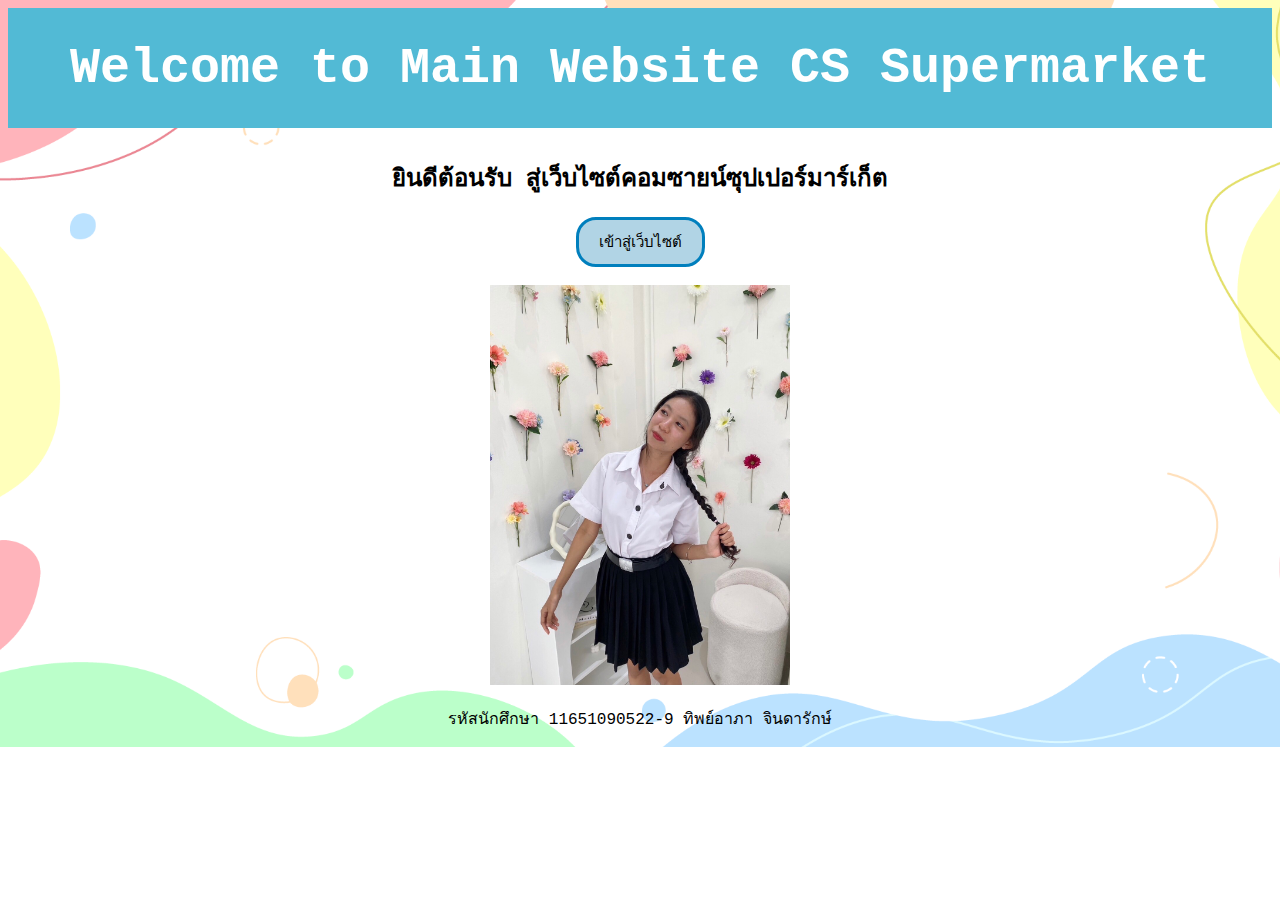
<file: index.html>
<!DOCTYPE html>
<html lang="en">
<head>
    <meta charset="UTF-8">
    <title> Main Website </title>
    <link rel="stylesheet" href="main.css">
</head>

<body>
    <h1 id="pad01"> Welcome to Main Website CS Supermarket </h1>
    <h2> ยินดีต้อนรับ สู่เว็บไซต์คอมซายน์ซุปเปอร์มาร์เก็ต </h2>
    
                <form action="login.html" method="post">
                    <input class="btn" type="submit" id="OK" name="OK" class="Openweb" value="เข้าสู่เว็บไซต์">
                </form><br>
                <img src="p.jpg" width="300">
                <p> รหัสนักศึกษา 11651090522-9 ทิพย์อาภา จินดารักษ์</p>
        </tr>
    </table>
</body>

</html>
</file>
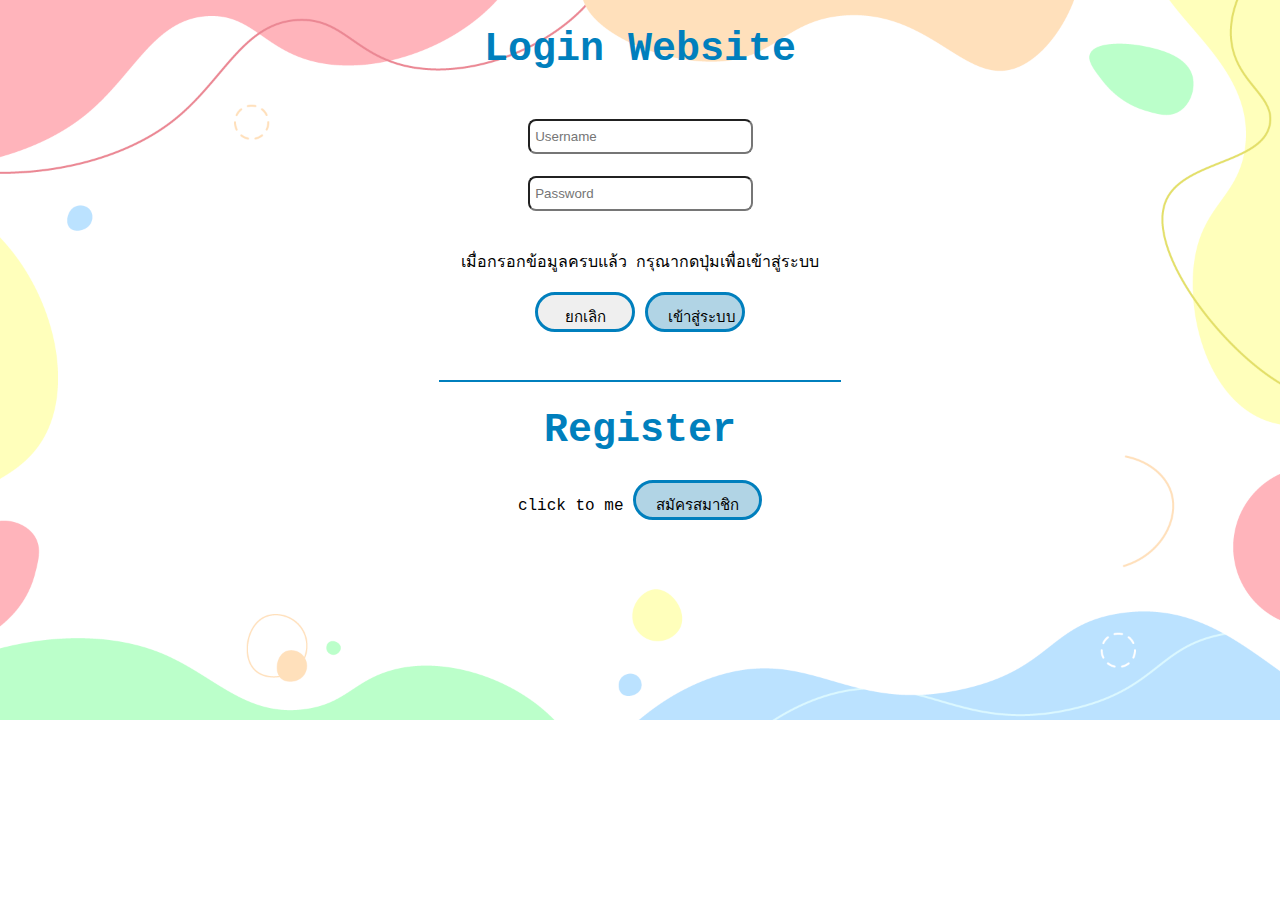
<file: login.html>
<!DOCTYPE html>
<html lang="en">
<head>
    <meta charset="UTF-8">
    <title>Login Page</title>
    <link rel="stylesheet" href="login.css">
</head>
<body>
    <h1> Login Website </h1><br>
    <form action="receivelogin.php" method="post" target="_blank">
        <input class="txt" type="text" id="user" name="user"  size="25" placeholder=" Username"> <br><br>
        <input class="txt" type="password" id="password" name="pass" size="25" placeholder=" Password"><br><br><br>

        เมื่อกรอกข้อมูลครบแล้ว กรุณากดปุ่มเพื่อเข้าสู่ระบบ <br><br>

        <input class="btnreset" type="reset" id="cancel" name="cancel" value="ยกเลิก" class="reset">
        <input class="btnsubmit" type="submit" id="send" name="send" value="เข้าสู่ระบบ" class="login">
       
    </form>
    <hr width="400px" color="#007fbd">
    <form action="member.html" method="post" target="_blank">
        <h1> Register </h1>
        click to me <input  class="btnreg" type="submit" id="submit" name="register" value="สมัครสมาชิก" class="register">
    </form>
</body>
</html>
</file>
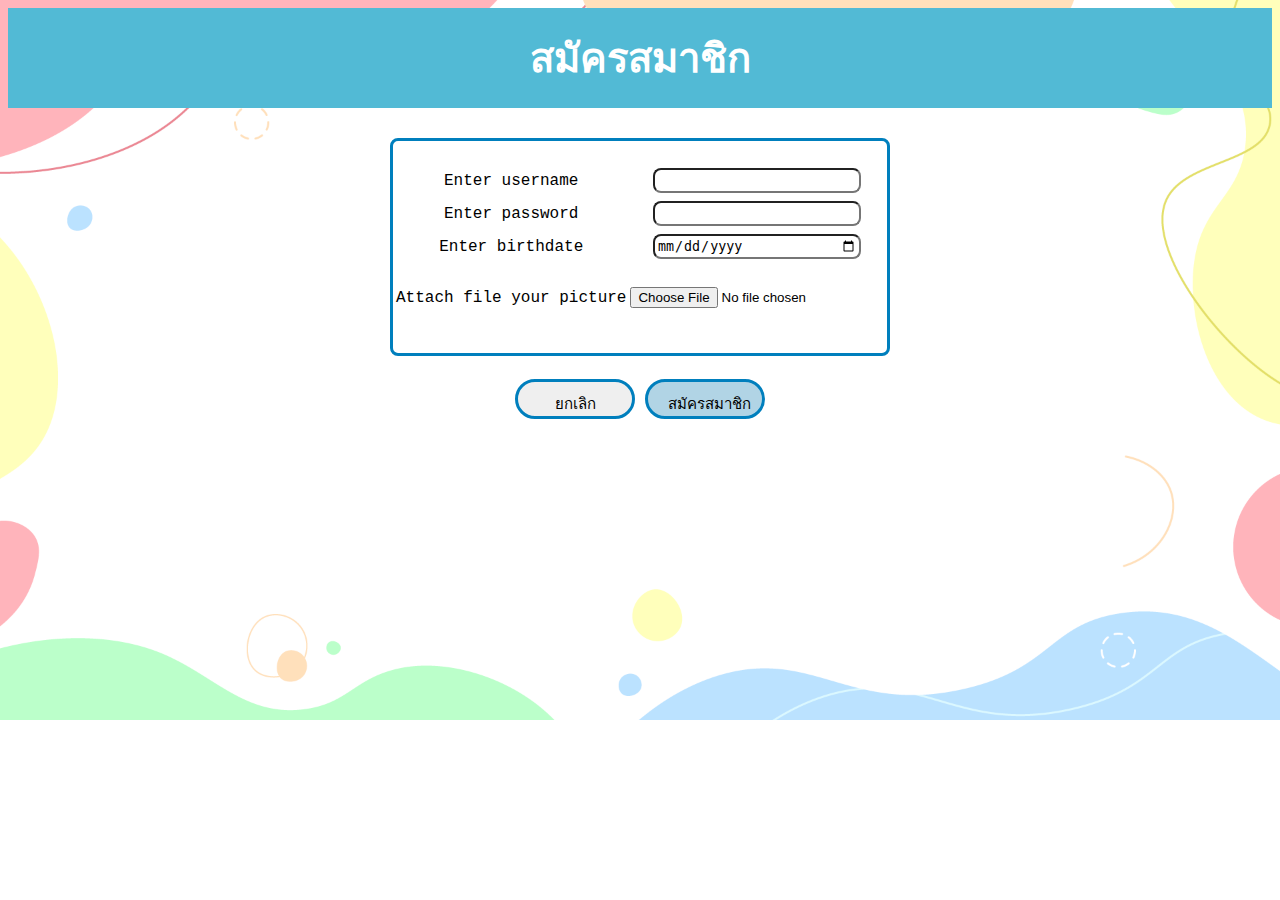
<file: member.html>
<!DOCTYPE html>
<html lang="en">
<head>
    <meta charset="UTF-8">
    <title> Member </title>
    <link rel="stylesheet" href="member.css">
</head>
<body>
    <h2 id="pad01"> สมัครสมาชิก </h2>
    <form action="login.html" method="post" target="_blank">
        
        <table>
            <tr>
                <td><br></td>
            </tr>
            <tr>
                <td> Enter username </td>
                <td> <input class="txt" type="text" id="user" name="user"  size="25"> </td>
            </tr>
            <tr>
                <td> Enter password </td>
                <td> <input class="txt" type="password" id="password" name="pass" size="25"> </td>
            </tr>
            <tr>
                <td> Enter birthdate </td>
                <td> <input class="txt" type="date" id="birth" name="birth"></td>
            </tr>
            <tr>
                <td><br></td>
            </tr>
            <tr>
                <td> Attach file your picture </td>
                <td> <input type="file" id="pic" name="userpic" , accept=".pg, .jpg"></td>
            </tr>
            <tr>
                <td><br></td>
            </tr>
        </table>

        <br><br>
        <input class="btnreset" type="reset" id="cancel" name="cancel" value="ยกเลิก" >
        <input class="btnsubmit" type="submit" id="send" name="send" value="สมัครสมาชิก">

    </form>
</body>
</html>
</file>
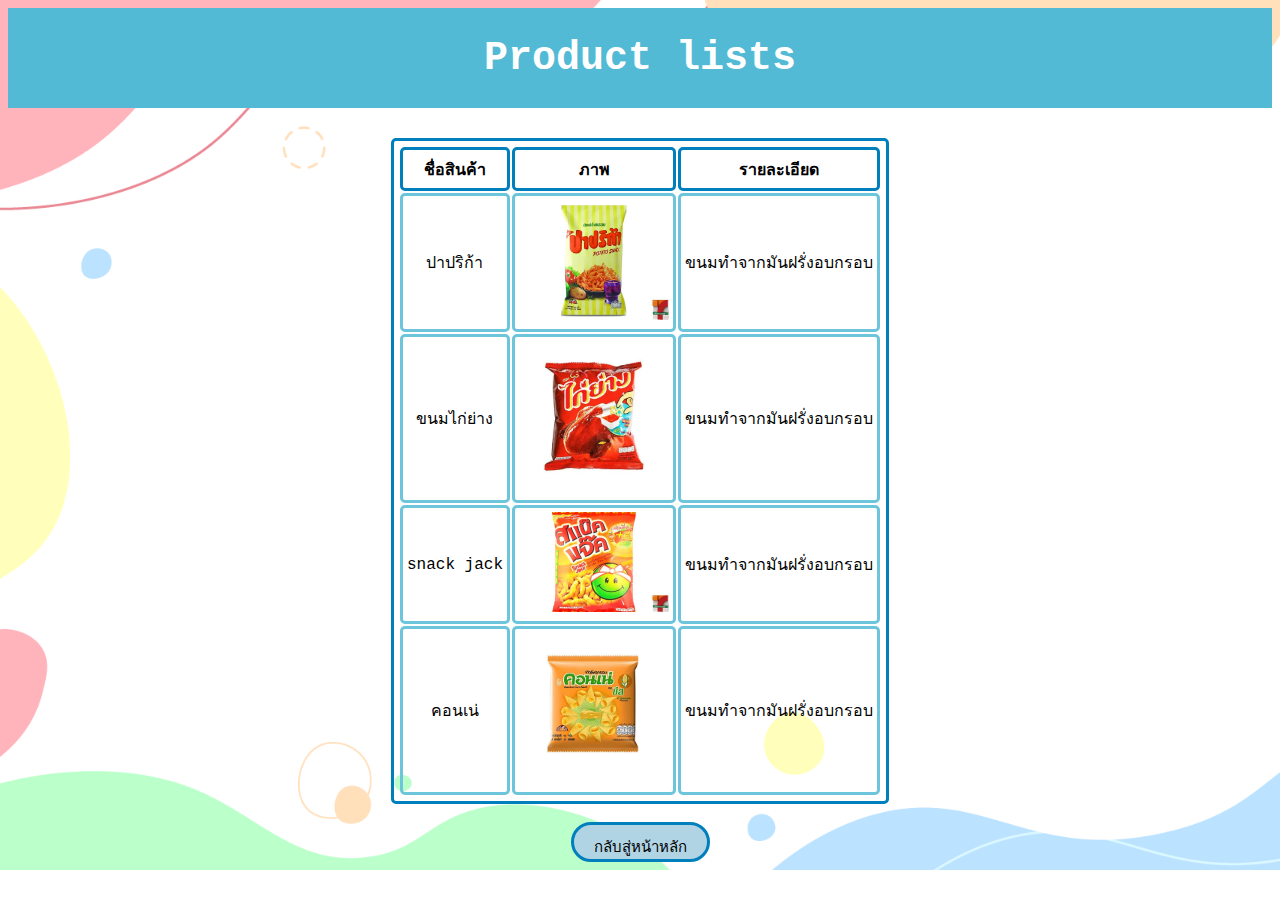
<file: shopping.html>
<!DOCTYPE html>
<html lang="en">
<head>
    <meta charset="UTF-8">
    <title> Shop </title>
    <link rel="stylesheet" href="shopping.css">
</head>
<body> 
    <h1 id="pad01">Product lists</h1>
    <div>
    <table>
        <tr>
            <th>ชื่อสินค้า</th><th>ภาพ</th><th>รายละเอียด</th>
        </tr>
        <tr>
            <td>ปาปริก้า</td><td> <img src="./imgs/ปาปริก้า.jpg" width="150px" height="120px"> </td><td>ขนมทำจากมันฝรั่งอบกรอบ</td>
        </tr>
        <tr>
            <td>ขนมไก่ย่าง</td><td> <img src="./imgs/ขนมไก่ย่าง.jpg" width="150px"> </td><td>ขนมทำจากมันฝรั่งอบกรอบ</td>
        </tr>
        <tr>
            <td>snack jack</td><td> <img src="./imgs/snack.jpg" width="150" height="100"> </td><td>ขนมทำจากมันฝรั่งอบกรอบ</td>
        </tr>
        <tr>
            <td>คอนเน่</td><td> <img src="./imgs/คอนเน่.jpg"width="150px" height="150px"> </td><td>ขนมทำจากมันฝรั่งอบกรอบ</td>
        </tr>
    </table>
    <br>
    <form action="index.html" method="post" target="_blank">
        <input class="btnsubmit" type="submit" id="submit" name="back" value="กลับสู่หน้าหลัก">
    </form>
    </div>
</body>
</html>
</file>
<file: main.css>
body{
    background-image: url("bg1.png");
    background-size: cover;
    background-repeat: no-repeat;
    color: black;
    font-family: 'Courier New', Courier, monospace;
    text-align: center;
}
h1{
    color: white;
    font-size: 50px;
    text-shadow: 1px;
}
.btn{
    font-size: 15px;
    padding: 10px 20px;
    border-radius: 20px;
    border: solid 3px #007fbd;
    background-color:#b1d4e5 ;
}
#pad01{   
    margin-top: 0px;
    margin-bottom: 30px;
    padding-top: 0;
    height: 120px;
    text-align: center;
    display: flex;
    align-items: center;
    justify-content: center;
    background-color: #52bad5;
}
</file>
<file: login.css>
body{
    background-image: url("bg1.png");
    background-size: cover;
    background-repeat: no-repeat;
    color: black;
    font-family: 'Courier New', Courier, monospace;
    text-align: center;
}
h1{
    color: #007fbd;
    font-size: 40px;
    text-shadow: 1px;
}
.txt{
    padding-top: 8px;
    padding-bottom: 8px;
    padding-left: 2px;
    padding-right: 2px;
    margin: 2px;
    border-radius: 8px;
}
.btnsubmit{
    font-size: 15px;
    color: black;
    text-align: center;
    padding: 10px 20px;
    border-radius: 20px;
    border: solid 3px #007fbd;
    background-color:#b1d4e5 ;
    width: 100px;
    height: 40px;
    align-items: center;
    justify-content: center;
}
.btnreset{
    font-size: 15px;
    color: black;
    text-align: center;
    padding: 10px 20px;
    border-radius: 20px;
    border: solid 3px #007fbd;
    width: 100px;
    height: 40px;
    display: inline-block;
    margin-bottom: 40px;
}
.btnreg{ 
    font-size: 15px;
    color: black;
    text-align: center;
    padding: 10px 20px;
    border-radius: 20px;
    border: solid 3px #007fbd;
    background-color:#b1d4e5 ;
    width: auto;
    height: 40px;
}
</file>
<file: member.css>
body{
    background-image: url("bg1.png");
    background-size: cover;
    background-repeat: no-repeat;
    color: black;
    font-family: 'Courier New', Courier, monospace;
    text-align: center;
}
h2{
    color: white;
    font-size: 40px;
    text-shadow: 1px;
}
#pad01{   
    margin-top: 0px;
    margin-bottom: 30px;
    padding-top: 0;
    height: 100px;
    text-align: center;
    display: flex;
    align-items: center;
    justify-content: center;
    background-color: #52bad5;
}
table{
    display: inline-block;
    margin: auto;
    padding: auto;
    padding-bottom: 20px;
    border: solid;
    border-color: #007fbd;
    border-width: 3px;
    border-radius: 8px;
    width: 500px;
    height: auto;
}
.txt{
    padding-top: 8px;
    padding-bottom: 8px;
    padding-left: 2px;
    padding-right: 2px;
    margin: 2px;
    border-radius: 8px;
    width: 200px;
    height: 5px;
}
.btnsubmit{
    font-size: 15px;
    color: black;
    text-align: center;
    padding: 10px 20px;
    border-radius: 20px;
    border: solid 3px #007fbd;
    background-color:#b1d4e5 ;
    width: 120px;
    height: 40px;
    align-items: center;
    justify-content: center;
}
.btnreset{
    font-size: 15px;
    color: black;
    text-align: center;
    padding: 10px 20px;
    border-radius: 20px;
    border: solid 3px #007fbd;
    width: 120px;
    height: 40px;
    display: inline-block;
    margin-bottom: 40px;
}
</file>
<file: shopping.css>
body{
    background-image: url("bg1.png");
    background-size: cover;
    background-repeat: no-repeat;
    color: black;
    font-family: 'Courier New', Courier, monospace;
    text-align: center;
}
h1{
    color: white;
    font-size: 40px;
    text-shadow: 1px;
}
#pad01{   
    margin-top: 0px;
    margin-bottom: 30px;
    padding-top: 0;
    height: 100px;
    text-align: center;
    display: flex;
    align-items: center;
    justify-content: center;
    background-color: #52bad5;
}
div{
    margin: auto;
    padding: auto;
    width: auto;
    height: auto;
}
table, th{
    margin: auto;
    padding: 4px;
    width: auto;
    height: 30px;
    border-radius: 5px;
    border-width: 3px;
    border-color: #007fbd;
    border-style: solid;
}
tr,td{
    text-align: center;
    margin: auto;
    padding: 4px;
    width: auto;
    height: auto;
    border-radius: 5px;
    border-width: 3px;
    border-color: #6dc5dc;
    border-style: solid;
}
form{
    display: inline-block;
}
.btnsubmit{
    font-size: 15px;
    color: black;
    text-align: center;
    padding: 10px 20px;
    border-radius: 20px;
    border: solid 3px #007fbd;
    background-color:#b1d4e5 ;
    width: auto;
    height: 40px;
    align-items: center;
    justify-content: center;
}
</file>
